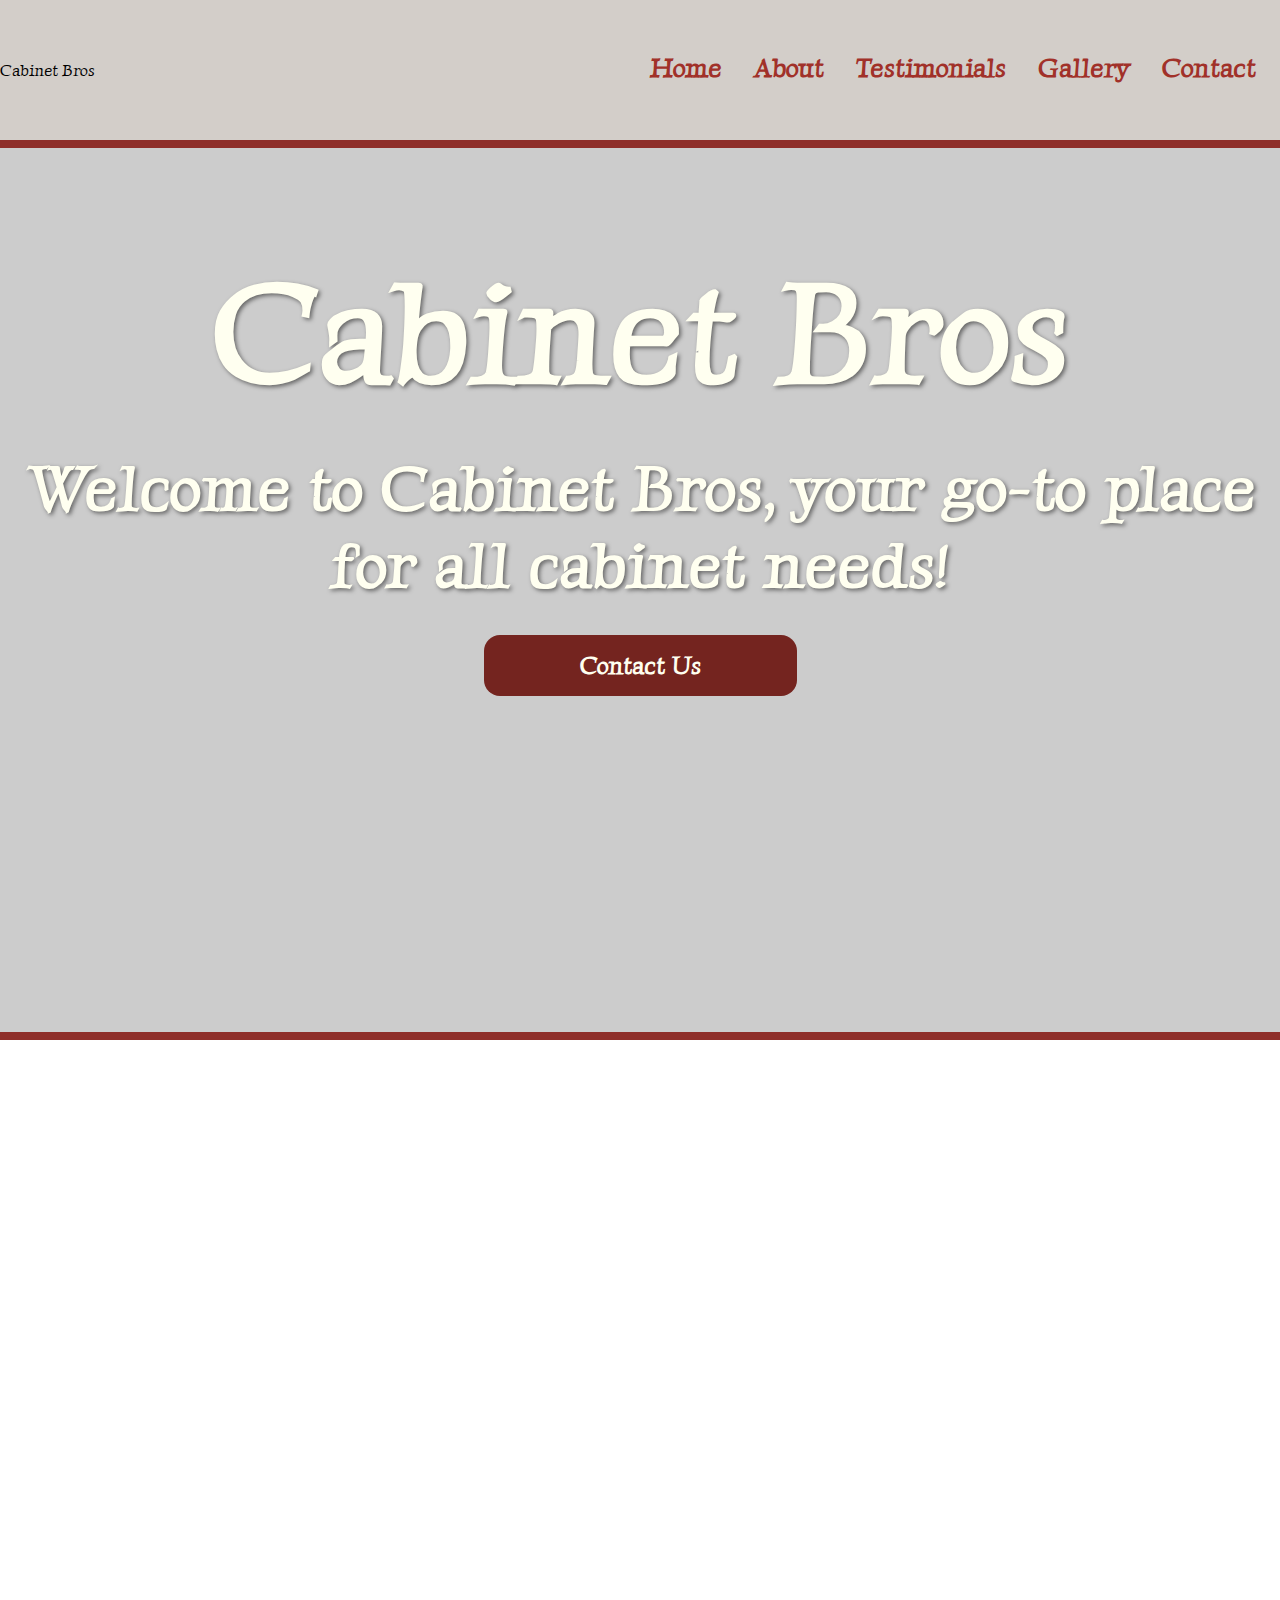
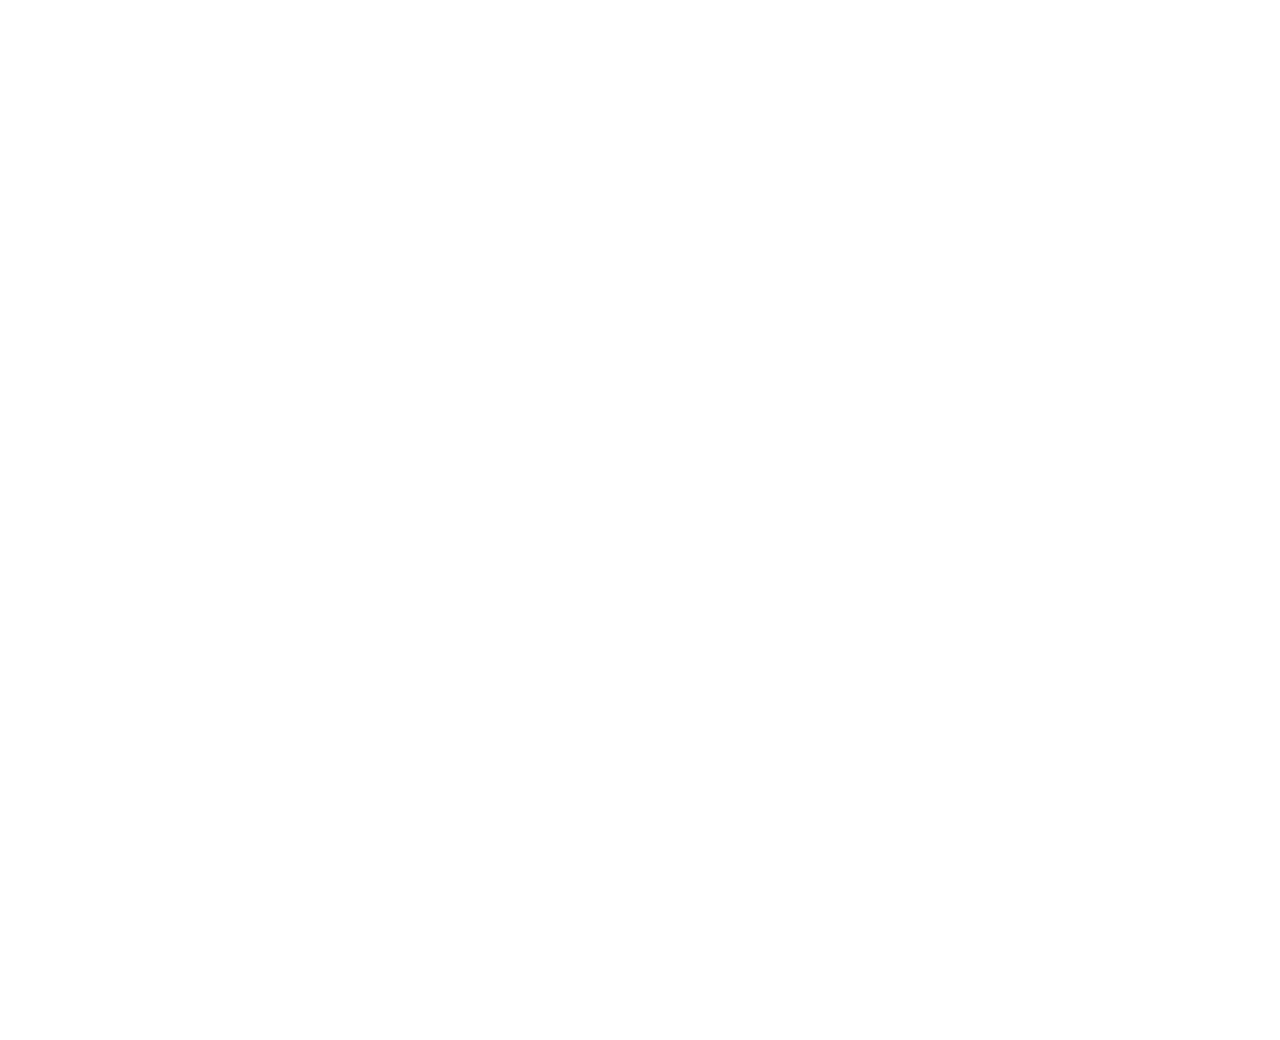
<file: index.html>
<!DOCTYPE html>
<html lang="en">
  <head>
    <meta charset="UTF-8" />
    <meta name="viewport" content="width=device-width, initial-scale=1.0" />
    <link rel="stylesheet" href="styles.css" />

    <!-- linking fonts -->
    <link rel="preconnect" href="https://fonts.googleapis.com" />
    <link rel="preconnect" href="https://fonts.gstatic.com" crossorigin />
    <link
      href="https://fonts.googleapis.com/css2?family=Luxurious+Roman&display=swap"
      rel="stylesheet"
    />

    <title>Cabinet Bros</title>
  </head>
  <body>
    <header>
      <p class="nav-branding">Cabinet Bros</p>

      <nav>
        <ul class="nav-menu">

          <li class="nav-item"><a href="#">Home</a></li>
          <li class="nav-item"><a href="#">About</a></li>
          <li class="nav-item"><a href="#testimonials">Testimonials</a></li>
          <li class="nav-item"><a href="#">Gallery</a></li>
          <li class="nav-item"><a href="#">Contact</a></li>
        </ul>

        <div class="hamburger">
          <span class="bar"></span>
          <span class="bar"></span>
          <span class="bar"></span>
        </div>
      </nav>
    </header>

     
    <main>
      <!-- Hero Section -->
      <section id="home" class="hero">
        <div class="hero-image-overlay"></div>
        <div class="hero-text">
          <h1 class="hero-header">Cabinet Bros</h1>
          <p>
            Welcome to Cabinet Bros, your go-to place for all cabinet needs!
          </p>
          <!-- <a href="#" class="contact-us" id="contact-us">Contact Us</a> -->
          <a href="#" class="contact-us" id="contact-us">Contact Us</a>
        </div>
      </section>

    <script src="script.js"></script>
  </body>
</html>
</file>
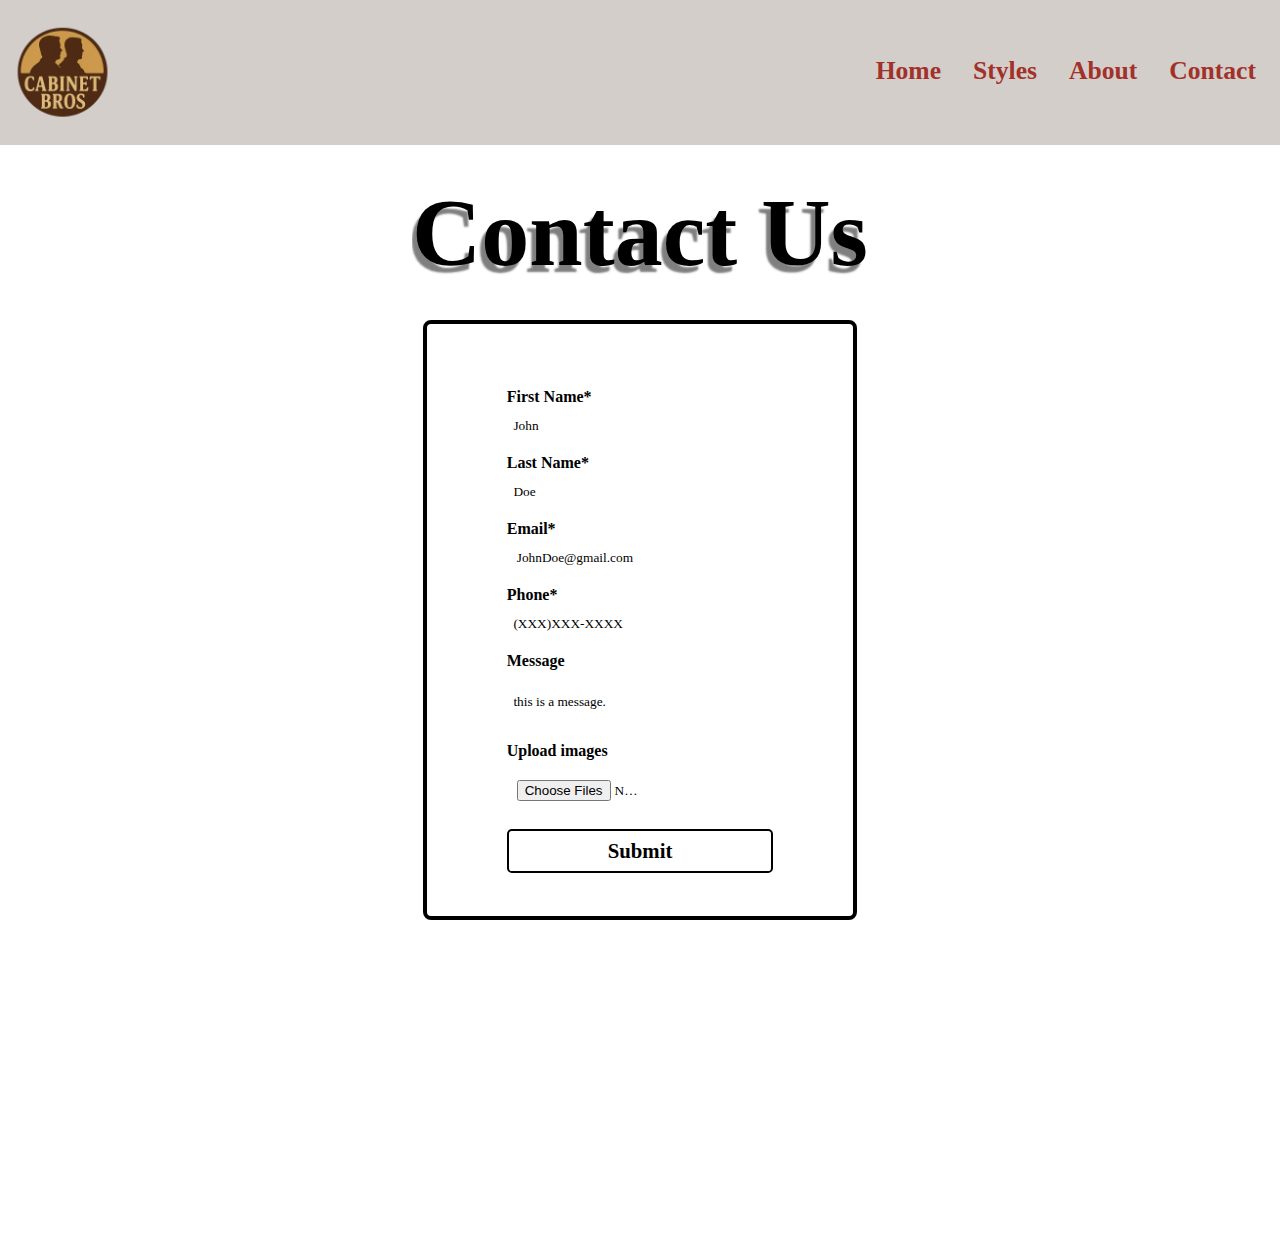
<file: html/contact-form.html>
<!DOCTYPE html>
<html lang="en">
  <head>
    <meta charset="UTF-8" />
    <meta name="viewport" content="width=device-width, initial-scale=1.0" />
    <link rel="stylesheet" href="/css/styles.css" />
    <link rel="stylesheet" href="/css/contact-form.css" />
    <title>Contact</title>
  </head>
  <body>
    <header>
      <a href="/html/index.html" class="nav-branding"
        ><img class="nav-logo" src="/images/cabinet-bros-logo.png" alt="logo"
      /></a>

      <nav>
        <ul class="nav-menu">
          <li class="nav-item"><a href="/html/index.html">Home</a></li>
          <li class="nav-item"><a href="#">Styles</a></li>
          <li class="nav-item"><a href="#">About</a></li>
          <li class="nav-item"><a href="#">Contact</a></li>
        </ul>

        <div class="hamburger">
          <span class="bar"></span>
          <span class="bar"></span>
          <span class="bar"></span>
        </div>
      </nav>
    </header>

    <main>
      <h1 class="form-header">Contact Us</h1>

      <section class="contact-form-section">
        <form
          action="https://formsubmit.co/fireboltisaac@gmail.com"
          method="POST"
          class="contact-form"
        >
          <div class="input-section">
            <label for="fname" class="fname-label">First Name*</label>
            <input
              type="text"
              placeholder="John"
              id="fname"
              name="fname"
              class="fname"
              required
              autofocus
            />
          </div>

          <div class="input-section">
            <label for="lname" class="lname-label">Last Name*</label>
            <input
              type="text"
              name="lname"
              placeholder="Doe"
              id="lname"
              class="lname"
              required
            />
          </div>

          <div class="input-section">
            <label for="email" class="email-label">Email*</label>
            <input
              type="email"
              placeholder=" JohnDoe@gmail.com"
              id="email"
              name="email"
              class="email"
              required
            />
          </div>

          <div class="input-section">
            <label for="phone-number" class="phone-number-label">Phone*</label>
            <input
              type="tel"
              placeholder="(XXX)XXX-XXXX"
              id="tel"
              name="tel"
              class="tel"
              minlength="10"
              required
            />
          </div>

          <div class="input-section">
            <label for="Message" class="message-label">Message</label>
            <input
              type="text"
              placeholder="this is a message."
              id="message"
              name="message"
              class="message"
            />
          </div>

          <div class="input-section">
            <label for="Images" class="image-upload-label">Upload images</label>
            <input
              id="image-upload"
              class="image-upload"
              name="file"
              type="file"
              multiple
            />
          </div>

          <button type="submit" class="submit-button">Submit</button>
        </form>
      </section>
    </main>
    <script src="https://code.jquery.com/jquery-3.6.0.min.js"></script>
    <script src="/script.js"></script>
  </body>
</html>
</file>
<file: styles.css>
/* feat: Document current color palette for the website

Added a summary of the current color palette used across the website for consistency and future reference:

- Primary Button Background: #74241f (Dark Red)
- Button Hover Background: #a13129 (Lighter Red)
- Header Background: #d3cec9 (Light Beige)
- Text Color: #8e2e29 (Dark Brown)
- Contact Button Text: ivory (#FFFFF0)
- Hero Section Text Shadow: rgba(0, 0, 0, 0.5) (Semi-transparent Black)

This palette ensures a cohesive and luxurious aesthetic for the website. */

/* color palete ivory, #d3cec9, #74241f, #8e2e29, #a13129*/

/* new color palete  #FFFFFF, #EEDBB9, #4F2F16, #D9AD6A, #000000, */

* {
  padding: 0;
  margin: 0;
  font-family: 'Luxurious Roman', serif;
  box-sizing: border-box;
}

.luxurious-roman-regular {
  font-family: 'Luxurious Roman', serif;
  font-weight: 400;
  font-style: normal;
}

/* General Reset */
html,
body {
  margin: 0;
  padding: 0;
  width: 100%;
  overflow-x: hidden; /* Prevent horizontal scrolling */
  position: relative;
}

body {
  z-index: -1;
  position: relative;
}

header {
  background-color: #d3cec9;
  min-height: 140px;
  display: flex;
  justify-content: space-between;
  align-items: center;
  width: 100%;
  flex-wrap: wrap;
  /* border-bottom: 1rem solid #8e2e29; */
}

main {
  position: relative;
  display: flex;
  justify-content: center;
  width: 100%;
  margin-bottom: 100rem;
  z-index: -1;
  flex-direction: column;
}

.nav-logo {
  max-width: 125px;
  height: auto;
  margin-top: 1rem;
  cursor: pointer;
}

/* .nav-branding {
  font-size: 2.1rem;
  margin-left: 1rem;
  font-weight: 600;
  cursor: pointer;
  color: #4f2f16;
  text-decoration: none;
  position: relative;

  transition: all 0.3s ease-in-out;
}

.nav-branding:hover {
  text-decoration: none;
  font-size: 2.3rem;
  color: #7f4920;
  text-shadow: 2px 2px 4px rgba(0, 0, 0, 0.5);
} */

nav {
  display: flex;
  justify-content: space-between;
  align-items: center;
}

.nav-menu {
  display: flex;
  justify-content: space-between;
  align-items: center;
}

.nav-item {
  margin: 0 0.5rem;
  list-style: none;
}

.nav-item a {
  display: inline-block;
  padding-bottom: 0.25rem;
  position: relative;
  text-decoration: none;
  color: #a13129;
  font-size: 1.6rem;
  font-weight: 700;
  margin-right: 1rem;
}

.nav-item a::before {
  content: '';
  position: absolute;
  left: 0;
  bottom: 0;
  width: 0; /* Start with no underline */
  height: 2px;
  background-color: #8e2e29;
  transition: width 0.3s ease-in-out; /* Smooth transition for the underline */
}

.nav-item a:hover::before {
  /* color: #eedbb9; */
  width: 100%; /* Expand the underline on hover */
}

.hamburger {
  display: none; /* Hide hamburger icon by default */
  cursor: pointer;
  margin-left: 1.5rem;
  outline: none;
  margin-top: 0.3rem;
}

.bar {
  display: block;
  width: 25px;
  height: 3px;
  margin: 0.3rem auto;
  -webkit-transition: all 0.3s ease-in-out;
  transition: all 0.3s ease-in-out;
  background-color: #a13129;
}

.hero {
  background-image: url('https://cdn.pixabay.com/photo/2024/04/23/11/55/kitchen-8714879_1280.jpg');
  background-size: cover;
  background-position: center;
  height: 100vh;
  width: 100%;
  display: flex;
  justify-content: center;
  align-items: center;
  text-align: center;
  color: rgba(0, 0, 0, 0.5);
  position: relative;
  /* border-bottom: 10px solid #d9ad6a; */
  z-index: -1000;
  border: 0.5rem solid #8e2e29;
  border-left: none;
  border-right: none;
}

.hero-text {
  margin-top: -18rem;
}

.hero-header {
  font-size: 9rem;
  font-weight: 800;
  margin-bottom: 1rem;
  margin-top: 2rem;
  color: ivory;
  margin-bottom: 2rem;
  text-shadow: 2px 2px 4px rgba(0, 0, 0, 0.5);
  white-space: nowrap;
  z-index: 2;
}

.hero-text p {
  font-size: 4rem;
  font-weight: 700;
  margin-bottom: 2rem;
  text-align: center;
  max-width: 60ch;
  padding-left: 1rem;
  padding-right: 1rem;
  margin-bottom: 3rem;
  text-shadow: 2px 2px 4px rgba(0, 0, 0, 0.5);
  color: ivory;
  z-index: 2; /* Ensure text is above the overlay */
  max-width: 40ch;
}

.hero-image-overlay {
  position: absolute;
  top: 0;
  left: 0;
  width: 100%;
  height: 100%;
  background-color: rgba(0, 0, 0, 0.2); /* Semi-transparent black overlay */
  z-index: -1; /* Ensure the overlay is above the background image */
}

.contact-us {
  background-color: #74241f;
  color: ivory;
  padding: 1rem 6rem;
  margin-top: 2rem;
  font-size: 1.5rem;
  font-weight: 800;

  text-decoration: none;
  border-radius: 1rem;

  cursor: pointer;
  transition: all 0.3s ease-in-out;
  position: relative;
  z-index: 1; /* Ensure button is above other content */
}

.contact-us:hover {
  background-color: #8e2e29;
}

/* @property --angle {
  syntax: '<angle>';
  initial-value: 0deg;
  inherits: false;
} */

/* .contact-us::before {
  filter: blur(1.5rem);
  opacity: 0.7;
} */

/* .contact-us:hover::after,
.contact-us:hover::before {
  content: '';
  position: absolute;
  height: 100%;
  width: 100%;
  background-image: conic-gradient(from var(--angle), transparent 50%, #4f2f16);
  top: 50%;
  left: 50%;
  translate: -50% -50%;
  z-index: -1;
  padding: 0.25rem;
  border-radius: 1rem;
  animation: 3s spin linear infinite;
} */

/* @keyframes spin {
  from {
    --angle: 0deg;
  }
  to {
    --angle: 360deg;
  }
} */

/* Media Query for Tablets (max-width: 768px) */
@media (max-width: 768px) {
  .hamburger {
    display: block; /* Show hamburger icon on smaller screens*/
    margin-right: 1.5rem;
  }

  header {
    justify-content: space-between;
  }

  .hamburger.active .bar:nth-child(2) {
    opacity: 0;
  }
  .hamburger.active .bar:nth-child(1) {
    transform: translateY(8px) rotate(45deg);
  }
  .hamburger.active .bar:nth-child(3) {
    transform: translateY(-8px) rotate(-45deg);
  }

  .nav-menu {
    position: absolute;
    left: -100%;
    top: 125px;
    gap: 0;
    flex-direction: column;
    background-color: #d3cec9;
    width: 100%;
    text-align: center;
    transition: left 0.3s;
    height: auto;
    z-index: 10; /* Ensure menu is above other content */
    padding: 1rem 0;
    border-top: 0.5rem solid #8e2e29; /* Add border to the top of the menu */
  }

  .nav-menu {
    margin: 1rem 0;
  }

  .nav-menu.active {
    left: 0; /* Slide in the menu when active */
  }

  /* Hero section */
  .hero-header {
    font-size: 5rem; /* Reduce font size */
  }

  .hero-text p {
    font-size: 2.5rem;
  }

  .contact-us {
    margin: 1rem 0;
    padding: 1rem 3rem;
    font-size: 1.2rem;
    font-weight: 700;
  }
}

/* Media Query for Mobile Devices (max-width: 535px) */
@media (max-width: 535px) {
  .nav-branding {
    font-size: 1.8rem; /* Reduce branding font size */
  }

  .nav-menu {
    margin-top: 1rem;
  }

  .nav-item a {
    font-size: 1rem; /* Reduce link font size */
  }

  .hero-header {
    font-size: 3rem; /* Further reduce hero heading size */
  }

  .hero-text p {
    font-size: 1.5rem;
  }

  .hero {
    padding: 2rem 1rem; /* Add padding for smaller screens */
  }
}

/* Media Query for Extra Small Devices (max-width: 421px) */
@media (max-width: 421px) {
  .nav-menu {
    font-size: 0.8rem; /* Reduce nav font size */
  }

  .hero-text h1 {
    font-size: 2.5rem; /* Adjust hero heading size */
  }

  .hero-text p {
    font-size: 1rem;
  }

  .hero {
    height: auto; /* Allow hero section to adjust height */
    padding: 1rem;
  }
}
</file>
<file: css/styles.css>
/* feat: Document current color palette for the website

Added a summary of the current color palette used across the website for consistency and future reference:

- Primary Button Background: #74241f (Dark Red)
- Button Hover Background: #a13129 (Lighter Red)
- Header Background: #d3cec9 (Light Beige)
- Text Color: #8e2e29 (Dark Brown)
- Contact Button Text: ivory (#FFFFF0)
- Hero Section Text Shadow: rgba(0, 0, 0, 0.5) (Semi-transparent Black)

This palette ensures a cohesive and luxurious aesthetic for the website. */

/* color palete ivory, #d3cec9, #74241f, #8e2e29, #a13129*/

/* new color palete  #FFFFFF, #EEDBB9, #4F2F16, #D9AD6A, #000000, */

* {
  padding: 0;
  margin: 0;
  font-family: 'Luxurious Roman', serif;
  box-sizing: border-box;
}

.luxurious-roman-regular {
  font-family: 'Luxurious Roman', serif;
  font-weight: 400;
  font-style: normal;
}

/* General Reset */
html,
body {
  margin: 0;
  padding: 0;
  width: 100%;
  overflow-x: hidden; /* Prevent horizontal scrolling */
  position: relative;
  z-index: -1;
}

header {
  background-color: #d3cec9;
  min-height: 140px;
  display: flex;
  justify-content: space-between;
  align-items: center;
  width: 100%;
  flex-wrap: wrap;
  /* border-bottom: 1rem solid #8e2e29; */
}

main {
  position: relative;
  display: flex;
  justify-content: center;
  width: 100%;
  /* margin-bottom: 100rem; */
  z-index: -1;
  flex-direction: column;
  align-items: center;
}

.nav-logo {
  max-width: 125px;
  height: auto;
  margin-top: 1rem;
  cursor: pointer;
}

nav {
  display: flex;
  justify-content: space-between;
  align-items: center;
}

.nav-menu {
  display: flex;
  justify-content: space-between;
  align-items: center;
}

.nav-item {
  margin: 0 0.5rem;
  list-style: none;
}

.nav-item a {
  display: inline-block;
  padding-bottom: 0.25rem;
  position: relative;
  text-decoration: none;
  color: #a13129;
  font-size: 1.6rem;
  font-weight: 700;
  margin-right: 1rem;
}

.nav-item a::before {
  content: '';
  position: absolute;
  left: 0;
  bottom: 0;
  width: 0; /* Start with no underline */
  height: 2px;
  background-color: #8e2e29;
  transition: width 0.3s ease-in-out; /* Smooth transition for the underline */
}

.nav-item a:hover::before {
  /* color: #eedbb9; */
  width: 100%; /* Expand the underline on hover */
}

.hamburger {
  display: none; /* Hide hamburger icon by default */
  cursor: pointer;
  margin-left: 1.5rem;
  outline: none;
  margin-top: 0.3rem;
}

.bar {
  display: block;
  width: 25px;
  height: 3px;
  margin: 0.3rem auto;
  -webkit-transition: all 0.3s ease-in-out;
  transition: all 0.3s ease-in-out;
  background-color: #a13129;
}

.hero {
  background-image: url('https://cdn.pixabay.com/photo/2024/04/23/11/55/kitchen-8714879_1280.jpg');
  background-size: cover;
  background-position: center;
  height: 100vh;
  width: 100%;
  display: flex;
  justify-content: center;
  align-items: center;
  text-align: center;
  color: rgba(0, 0, 0, 0.5);
  position: relative;
  /* border-bottom: 10px solid #d9ad6a; */
  z-index: -1000;
  border: 0.5rem solid #8e2e29;
  border-left: none;
  border-right: none;
}

.hero-text {
  margin-top: -18rem;
}

.hero-header {
  font-size: 9rem;
  font-weight: 800;
  margin-bottom: 1rem;
  margin-top: 2rem;
  color: ivory;
  margin-bottom: 2rem;
  text-shadow: 2px 2px 4px rgba(0, 0, 0, 0.5);
  white-space: nowrap;
  z-index: 2;
}

.hero-text p {
  font-size: 4rem;
  font-weight: 700;
  margin-bottom: 2rem;
  text-align: center;
  max-width: 60ch;
  padding-left: 1rem;
  padding-right: 1rem;
  margin-bottom: 3rem;
  text-shadow: 2px 2px 4px rgba(0, 0, 0, 0.5);
  color: ivory;
  z-index: 2; /* Ensure text is above the overlay */
  max-width: 40ch;
}

.hero-image-overlay {
  position: absolute;
  top: 0;
  left: 0;
  width: 100%;
  height: 100%;
  background-color: rgba(0, 0, 0, 0.2); /* Semi-transparent black overlay */
  z-index: -1; /* Ensure the overlay is above the background image */
}

.contact-us {
  background-color: #74241f;
  color: ivory;
  padding: 1rem 6rem;
  margin-top: 2rem;
  font-size: 1.5rem;
  font-weight: 800;

  text-decoration: none;
  border-radius: 1rem;

  cursor: pointer;
  transition: all 0.3s ease-in-out;
  position: relative;
  z-index: 1; /* Ensure button is above other content */
}

.contact-us:hover {
  background-color: #8e2e29;
}

/* testimonials section */
.testimonials-section {
  display: flex;
  max-width: 100%;
  flex-direction: column;
  align-items: center;
  margin-top: 5rem;
  margin-bottom: 5rem;
  padding: 3rem 1rem;
  background-color: #d3cec9;
  border-radius: 0.4rem;
  border: black solid 0.25rem;
}

.testimonials-header {
  font-size: 4rem;
  font-weight: 600;
  color: #a13129;
  text-decoration: solid underline #8e2e29;
  text-decoration-thickness: 0.5rem;
  text-align: center;
}

.testimonials-grid {
  display: grid;
  max-width: 100%;
  grid-template-columns: repeat(3, 1fr);
  gap: 2rem;
  margin-top: 3rem;
  margin-inline: 1rem;
  padding: 1rem;
  justify-content: center;
  margin-bottom: 5rem;
}

/* testimonial */
.testimonial {
  display: flex;
  flex-direction: column;
  justify-content: center;
  align-items: center;
  background-color: #8e2e29;
  max-width: 60ch;
  min-height: 10rem;
  border-radius: 0.4rem;
  box-shadow: -5px 7px 10px rgba(0, 0, 0, 0.4);
  padding: 2rem 1rem;
  border: black solid 0.25rem;

  color: black;
  font-size: 1.25rem;
  font-weight: 400;
  text-align: center;
  gap: 1rem;
}

.testimonial-profile-picture {
  width: 5rem;
  height: 5rem;
  border-radius: 50%;
  border: black solid 0.2rem;
  background-color: white;
}

.testimonial-name {
  font-size: 1.5rem;
  font-weight: 800;
  color: black;
}

.see-more-testimonials {
  background-color: #a13129;
  color: black;
  padding: 1rem 7rem;
  border-radius: 1rem;
  font-size: 1.5rem;
  font-weight: 800;
  text-decoration: none;
  cursor: pointer;
  transition: all 0.3s ease-in-out;
  position: relative;
  border: black solid 0.25rem;
}

.see-more-testimonials:hover {
  background-color: #74241f;
  color: ivory;
}

/*! Footer section */

.footer-content {
  display: flex;
  width: 100%;
  background-color: #d3cec9;
  padding: 1rem 0;
  align-items: end;
  border-top: 0.5rem solid #8e2e29;
  justify-content: space-between;
}

.footer-column-1 {
  display: flex;
  flex-direction: column;
  align-items: start;
  justify-content: start;
  gap: 0.5rem;
  margin-left: 3rem;
}

.footer-logo-image {
  width: 5rem;
  height: auto;
  align-self: start;
  cursor: pointer;
}

.footer-links {
  display: flex;
  gap: 0.5rem;
  margin: 0;
}

.footer-social-icon {
  width: 2.5rem;
  height: 2.5rem;
  cursor: pointer;
}

.footer-social-media-container {
  display: flex;
  gap: 1rem;
  justify-content: center;
  align-items: center;
}
.footer-social-media-container a {
  text-decoration: none;
}

.footer-social-media-container:last-child {
  margin-right: 3rem;
}

.footer-links a {
  text-decoration: none;
  color: #74241f;
  font-size: 1rem;
  font-weight: 400;
  transition: all 0.3s ease-in-out;
}

.footer-links a:hover {
  color: #ffa04d;
  text-shadow: 0.5px 0.5px 1px black;
}

@media (max-width: 50em) {
  .testimonials-header {
    font-size: 3rem;
  }

  .testimonials-grid {
    grid-template-columns: repeat(1, 1fr);
    gap: 1rem;
    padding: 0;
    margin-inline: 0;
  }

  .testimonials-section {
    padding: 0.5rem;
  }

  .testimonial-profile-picture {
    width: 4rem;
    height: 4rem;
  }

  .testimonial {
    max-width: 100%;
    min-height: 4rem;

    font-size: 1rem;
  }

  .footer-content {
    padding: 0;
  }

  .footer-column-1 {
    margin-left: 1rem;
  }

  .footer-social-media-container {
    gap: 0.5rem;
  }

  .footer-social-media-container:last-child {
    margin-right: 1rem;
  }
}

/* Media Query for Tablets (max-width: 768px) */
@media (max-width: 768px) {
  .hamburger {
    display: block; /* Show hamburger icon on smaller screens*/
    margin-right: 1.5rem;
  }

  header {
    justify-content: space-between;
  }

  .hamburger.active .bar:nth-child(2) {
    opacity: 0;
  }
  .hamburger.active .bar:nth-child(1) {
    transform: translateY(8px) rotate(45deg);
  }
  .hamburger.active .bar:nth-child(3) {
    transform: translateY(-8px) rotate(-45deg);
  }

  .nav-menu {
    position: absolute;
    left: -100%;
    top: 125px;
    gap: 0;
    flex-direction: column;
    background-color: #d3cec9;
    width: 100%;
    text-align: center;
    transition: left 0.3s;
    height: auto;
    z-index: 10; /* Ensure menu is above other content */
    padding: 1rem 0;
    border-top: 0.5rem solid #8e2e29; /* Add border to the top of the menu */
  }

  .nav-menu {
    margin: 1rem 0;
  }

  .nav-menu.active {
    left: 0; /* Slide in the menu when active */
  }

  /* Hero section */
  .hero-header {
    font-size: 5rem; /* Reduce font size */
  }

  .hero-text p {
    font-size: 2.5rem;
  }

  .contact-us {
    margin: 1rem 0;
    padding: 1rem 3rem;
    font-size: 1.2rem;
    font-weight: 700;
  }
}

/* Media Query for Mobile Devices (max-width: 535px) */
@media (max-width: 535px) {
  .nav-branding {
    font-size: 1.8rem; /* Reduce branding font size */
  }

  .nav-menu {
    margin-top: 1rem;
  }

  .nav-item a {
    font-size: 1rem; /* Reduce link font size */
  }

  .hero-header {
    font-size: 3rem; /* Further reduce hero heading size */
  }

  .hero-text p {
    font-size: 1.5rem;
  }

  .hero {
    padding: 2rem 1rem; /* Add padding for smaller screens */
  }
}

/* Media Query for Extra Small Devices (max-width: 421px) */
@media (max-width: 421px) {
  .nav-menu {
    font-size: 0.8rem; /* Reduce nav font size */
  }

  .hero-header {
    font-size: 2.5rem; /* Adjust hero heading size */
  }

  .hero-text p {
    font-size: 1rem;
  }

  .hero {
    height: auto; /* Allow hero section to adjust height */
    padding: 1rem;
  }
}
</file>
<file: css/contact-form.css>
/* ----------------------------
   Color Palette (semantic names)
   ----------------------------
   - Primary: #75251f (Dark Red) var(--color-primary)
   - Primary Hover: #a13129 (Lighter Red) var(--color-primary-hover)
   - Surface: #d3cec9 (Light Beige) var(--color-surface)
   - Accent: #8e2e29 (Dark Brown) var(--color-accent)
   - Light: ivory (#FFFFF0) var(--color-light)
   - Overlay: rgba(0, 0, 0, 0.5) var(--color-overlay)
*/

* {
  padding: 0;
  margin: 0;
  font-family: 'Luxurious Roman', serif;
  box-sizing: border-box;
  outline: none;
}

.luxurious-roman-regular {
  font-family: 'Luxurious Roman', serif;
  font-weight: 400;
  font-style: normal;
}

/* General Reset */
html,
body {
  margin: 0;
  padding: 0;
  width: 100%;
  overflow-x: hidden; /* Prevent horizontal scrolling */
  position: relative;
}

body {
  background-color: var(--color-surface);
}

main {
  display: flex;
  justify-content: center;
  align-items: center;
  border-top: 0.5rem solid var(--color-light);
  background-color: var(--color-accent);
  padding-bottom: 20rem;

  /* width: 100%;
  height: 100%; */
}

.form-header {
  font-size: 6rem;
  font-weight: 600;
  margin-top: 2rem;
  color: var(--color-light);
  text-shadow: -0.1ch 0.15ch 2px rgba(0, 0, 0, 0.5);
  overflow-x: hidden;
}

.contact-form-section {
  display: flex;
  max-width: 40%;
  min-height: 600px;

  background-color: var(--color-surface);
  margin-top: 2rem;
  border-radius: 0.5rem;
  justify-content: center;
  border: 0.25rem solid;
  box-shadow: 0 0 0.7rem 2px rgba(255, 255, 255, 0.8);
}

.contact-form {
  display: flex;
  flex-direction: column;
  gap: 1rem;
  padding-inline: 10ch;
}

.contact-form:first-child {
  margin-top: 4rem;
}

.input-section {
  display: flex;
  flex-direction: column;
}

input {
  max-width: 40ch;
  min-height: 1.5rem;
  /*font-family: sans-serif;*/
  border: none;
  border-bottom: 0.13rem solid var(--color-accent);
  /* background-color: #d3cfca; */
  background-color: var(--color-light);

  border-radius: 0.5rem;
  transition: all 0.3s ease;
  padding-right: 20ch; /* only for not having file upload input */
}

input:focus {
  border: none;
  box-shadow: none;
  border-bottom: 0.15rem solid var(--color-accent);
}

input:valid {
  border-bottom: 0.15rem solid rgb(14, 212, 14);
}

input::placeholder {
  color: var(--color-overlay);
  padding-left: 1ch; /* was 20px before removing file upload */
}

label {
  margin-bottom: 0.5rem;
  color: var(--color-primary);
  font-weight: 600;
}

.message {
  /* margin-top: 1rem; */
  min-height: 3rem;
}

.message:valid,
.image-upload:valid {
  border-bottom: 0.13rem solid var(--color-accent);
}

.image-upload {
  min-height: 2rem;
}

.image-upload::before {
  content: '';
  display: flex;

  padding: 6px 12px;
  margin-right: 22px;
  /* background:grey; */
}

.image-upload::after {
  content: '';
  display: flex;

  padding: 6px 12px;
  margin-right: 22px;
  /* background:grey; */
}

.image-upload {
  padding-left: 10px;
}

.submit-button {
  background-color: var(--color-primary-hover); /* was #bd352e*/
  border: none;
  outline: none;
  padding: 0.5rem 0;
  border-radius: 0.3rem;
  border: 0.17rem solid black;
  transition: all 0.3s ease-in-out;
}

.submit-button {
  font-weight: 600;
  font-size: 1.3rem;
}

.submit-button:hover {
  background-color: var(--color-primary-hover);
  box-shadow: -2px 3px 0.3rem 1px rgba(44, 26, 26, 0.8);
  padding: 0.7rem 0.2rem;
}

.submit-button:active {
  background-color: rgb(14, 212, 14);
}

@media (max-width: 1051px) {
  .contact-form-section {
    width: 60%;
    max-width: none;
    margin: 0;
    padding: 0 1rem;
  }

  input {
    max-width: 60ch;
  }
}

@media (max-width: 470px) {
  .form-header {
    font-size: 4rem;
  }

  .contact-form-section {
    width: 100%;
    max-width: none;
    height: 100%;
    padding: 0 1rem;
    margin-top: 3rem;
  }

  .contact-form {
    width: 100%;
  }

  input::placeholder {
    padding-left: 1rem;
    padding-right: 10rem;
  }
}
</file>
